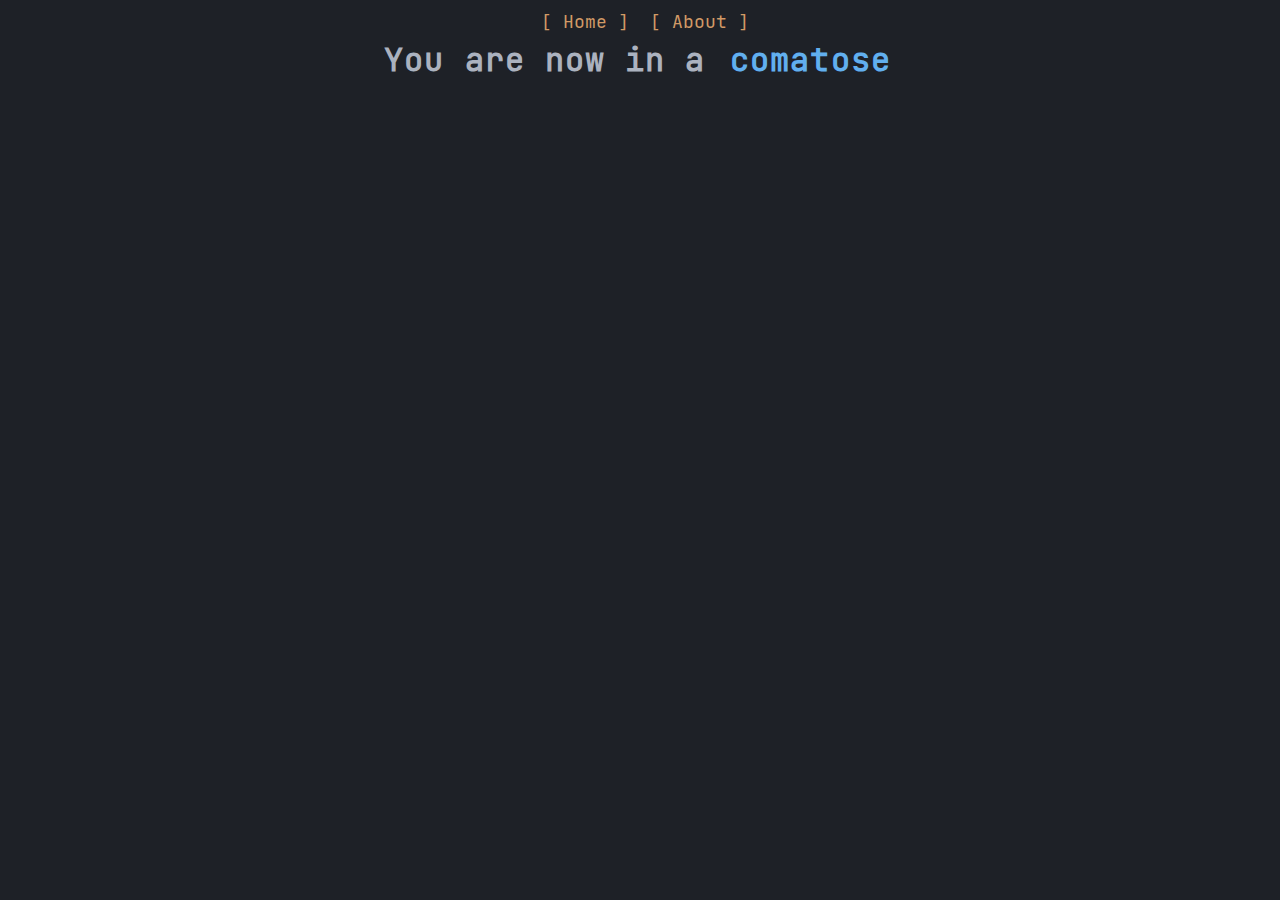
<file: index.html>
<!DOCTYPE html>
<html lang="en">
    <head>
        <meta charset="UTF-8" />
        <meta name="viewport" content="width=device-width, initial-scale=1" />
        <meta name="description" content="DanKGooGLy's portfolio" />
        <title>DanK's website</title>
        <link rel="icon" href="./avatar.webp" type="image/x-icon" />
        <link rel="preload" href="./main.css" as="style" />
        <link rel="preload" href="./main.js" as="script" />
        <link rel="stylesheet" href="./main.css" />
    </head>
    <body>
        <nav>
            <a href="#" id="hlink">[ Home ]</a>
            <a href="#" id="alink">[ About ]</a>
        </nav>
        <div id="hpage">
            <h1>
                You are now in a<span class="wave">
                    <span>c</span>
                    <span>o</span>
                    <span>m</span>
                    <span>a</span>
                    <span>t</span>
                    <span>o</span>
                    <span>s</span>
                    <span>e</span>
                </span>
            </h1>
            <noscript><h3>If you see this then you should enable JS</h3></noscript>
        </div>
        <div id="apage">
            <h1>About Me</h1>
            <p>
                I'm <a href="https://github.com/DanKGooGLy/DanKGooGLy">DanK</a>.
                I'm a Canadian developer working on many small projects, such as
                <a href="https://github.com/DanKGooGLy/w1spy">w1spy</a>, a
                rather joke-like project.<br />
                <br />I'm also the owner of the
                <a href="https://github.com/Catvibers">Catvibers</a>
                organization, which is mainly a bunch of inexperienced devs
                working on random projects together.<br />
                <br />A couple of the projects I've worked on are:
                <a href="https://github.com/DanKGooGLy/aquarium">a9uarium</a>, a
                <a href="https://fishshell.com/">Fish Shell</a> prompt that
                mimics the look of the Windows CMD prompt.<br />
                <br />I've also worked on
                <a href="https://github.com/DanKGooGLy/p0six">p0six</a>, a
                collection of shell scripts (Mostly posix), as well as
                <a href="https://github.com/DanKGooGLy/t3xtures">t3xtures</a>, a
                Minecraft 1.8 PvP-Oriented texture pack.<br />
                <br />And the last project I'm working on is
                <a href="//genericlinux.org/">Generic Linux</a>, which is a
                distribution of Linux that's meant to comply with practically
                all UNIX standards whilst being ironically generic.<br />
                <br />
                <h4>
                    For further questions or anything else, you can contact me at
                    <a href="mailto:dank@genericlinux.org"
                        >dank@genericlinux.org</a
                    >
                </h4>
            </p>
        </div>
        <div id="mpage">
            <p>This website isn't supposed to be viewed from a mobile device.</p>
        </div>

        <script src="./main.js" defer></script>
    </body>
</html>
</file>
<file: main.css>
@font-face {
    font-family: jb;
    font-style: normal;
    font-weight: normal;
    font-display: auto; /* or block, swap, fallback, optional */
    src: local("jb"), url("./jb.woff2") format("woff2");
}
*,
*:before,
*:after {
    box-sizing: inherit;
    margin: 5px;
    padding: 0;
}
:root {
    --background: #1e2127;
    --blue: #61afef;
    --black: #5c6370;
    --cyan: #56b6c2;
    --foreground: #5c6370;
    --green: #98c379;
    --purple: #c678dd;
    --red: #e06c75;
    --white: #abb2bf;
    --yellow: #d19a66;
}
::selection {
    color: var(--foreground);
}
html {
    box-sizing: border-box;
    justify-content: center;
}
body {
    color: var(--white);
    background-color: var(--background);
    font-family: jb, monospace;
    font-size: medium;
}
a {
    color: var(--yellow);
}
a:hover {
    color: var(--purple);
}
h1,
h2,
h3,
h4,
h5,
h6,
p {
    margin: auto;
    max-width: 1000px;
    letter-spacing: 1.05px;
}
nav {
    font-size: large;
    text-align: center;
    width: 100%;
    overflow: hidden;
}
nav a {
    text-decoration: none;
}
nav a:hover {
    text-decoration: underline;
}
/*IDs and Classes*/
#hpage {
    text-align: center;
}
#apage,
#mpage {
    display: none;
}
.wave span {
    display: table-cell;
    color: var(--blue);
    animation: wave 2s infinite;
}
.wave span:nth-child(2) {
    animation-delay: -0.2s;
}
.wave span:nth-child(3) {
    animation-delay: -0.4s;
}
.wave span:nth-child(4) {
    animation-delay: -0.6s;
}
.wave span:nth-child(5) {
    animation-delay: -0.8s;
}
.wave span:nth-child(6) {
    animation-delay: -1s;
}
.wave span:nth-child(7) {
    animation-delay: -1.2s;
}
.wave span:nth-child(8) {
    animation-delay: -1.4s;
}
/*Animations*/
@keyframes wave {
    0% {
        transform: translateY(0px);
    }
    50% {
        transform: translateY(7.5px);
    }
    100% {
        transform: translateY(0px);
    }
}
/*Rules*/
@media only screen and (max-width: 750) {
    nav,
    #apage,
    #hpage {
        display: none;
    }
    #mpage {
        display: block;
    }
}
</file>
